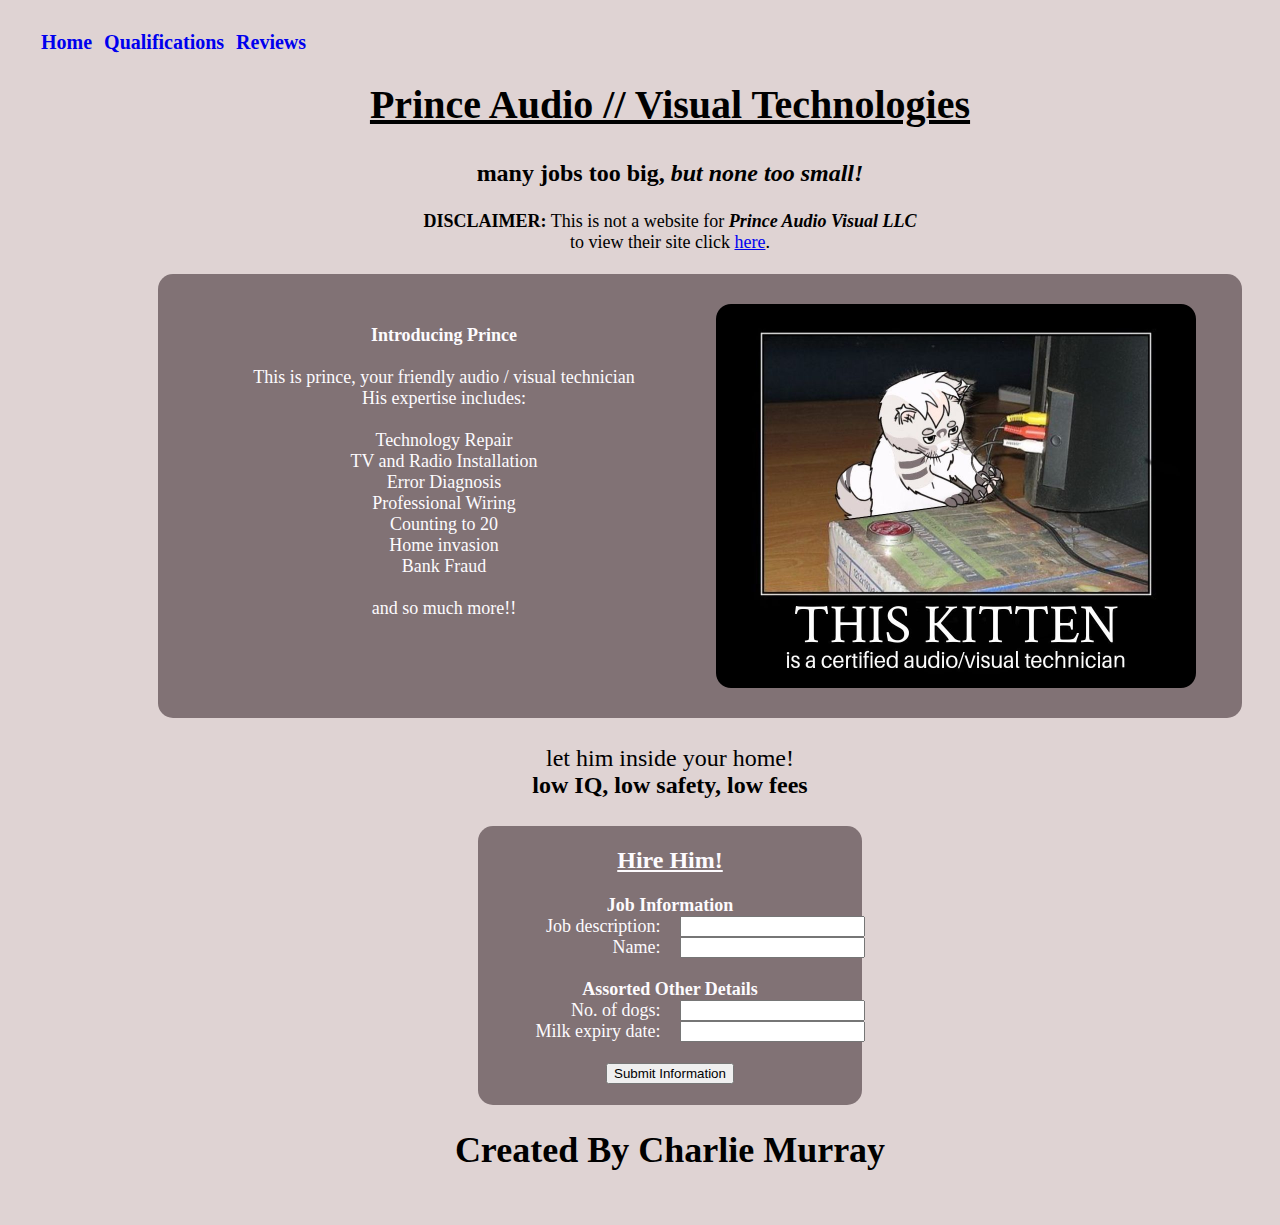
<file: index.html>
<script Language="Javascript">
	function clickFunc() {
		var jobDesc = document.getElementById("jobDesc").value;
		var name = document.getElementById("name").value;
        var expDate = document.getElementById("expiryDate").value;

        if (jobDesc != "") {
            if (name == "") {
                alert("you haven't given a name!")
			} else {
				if (expDate.length < 4) {
					alert("Prince thinks the date on your milk is too short...\nadd some more numbers to that and try again")
				} else {
                    window.scroll(0, 0)
                    alert("Thank you " + name + "\nPrince will rob you for £2.39 equivalent value when he visits!\nHe is on his way to complete your job: '" + jobDesc + "'")
                    document.getElementById('omw').innerHTML = 'Prince is on the way!'
                }
            }
        } else {
            alert("you haven't entered a job for Prince!")
        }
	}
</script>


<!DOCTYPE html>
<div>
	<table>
		<tr>
			<th><a style="text-decoration: none;" href="index.html">Home</a></th>
			<th><a style="text-decoration: none;" href="qualifications.html">Qualifications</a></th>
			<th><a style="text-decoration: none;" href="reviews.html">Reviews</a></th>
		</tr>
	</table>
</div>
<br>
<body id="fullPageContent">
	<link href="styles.css" rel="stylesheet" type="text/css">
	<title>
		Prince Technologies
	</title>
	<div>
		<div id="boldHeader">
			<u><b>Prince Audio // Visual Technologies</b></u>
			<br>
		</div>
		<div id="secondaryHeader">
			<br>
			<b>many jobs too big,</b><b><i> but none too small!</i></b>
		</div>
		<div id="secondaryHeader"><p id="omw"> </p></div>
	</div>

	<b>DISCLAIMER:</b> This is not a website for <b><i>Prince Audio Visual LLC</i></b><br>
	to view their site click <a href="https://princeav.com/">here</a>.
	<br>

	<br>
	<div id="partialPageContent">
		<div id="columnsBox">
			<div id="column-left">
				<br>
				<b>Introducing Prince</b><br><br>
				This is prince, your friendly audio / visual technician<br>
				His expertise includes:<br>
				<!--I did have an unorganised list here but it didn't centre properly? weird'-->
				<br>
				Technology Repair<br>
				TV and Radio Installation<br>
				Error Diagnosis<br>
				Professional Wiring<br>
				Counting to 20<br>
				Home invasion<br>
				Bank Fraud<br>
				</ul>
				<br>
				and so much more!!
			</div>

			<div id="column-right">
				<a href="https://www.google.com/search?q=audio+visual+technician+definition&oq=audio+visual+technician+definition&aqs=edge..69i57j0i22i30j0i390l5j69i64.5480j0j1&sourceid=chrome&ie=UTF-8">
					<img src="PrinceIsQualified.png" height="384" alt="Prince the audio / visual technician">
				</a>
			</div>

			<br style="clear:both;" />
		</div>
	</div>

	<div id="secondaryHeader">
		<br>
		let him inside your home!
		<br><b>low IQ, low safety, low fees</b>
		<br>
		<br>
	</div>

	<!--This is the form-->
	<div id="form">
		<br>
		<div id="secondaryHeader"><b><u>Hire Him!</u></b></div><br>
		<b>Job Information</b><br>
		<div id="form-left">
			Job description: <br>
			Name: <br>
		</div>
		<div id="form-divide"></div>
		<div id="form-right">
			<input type="text" id="jobDesc" name="jobDesc-n"><br>
			<input type="text" id="name" name="name-n"><br>
		</div>
		<br style="clear:both;" />
		<br>

		<b>Assorted Other Details</b><br>
		<div id="form-left">
			No. of dogs: <br>
			Milk expiry date: <br>
		</div>
		<div id="form-divide"></div>
		<div id="form-right">
			<input type="text" id="seatbelt" name="seatbelt" maxlength="16"><br>
			<input type="text" id="expiryDate" name="expiryDate" maxlength="5"><br>
		</div>
		<br style="clear:both;" />

		<br>
		<button type="button" onclick=clickFunc();>Submit Information</button>
		<br>
		<br>
	</div>
	<h1>Created By Charlie Murray</h1>
</body>
</file>
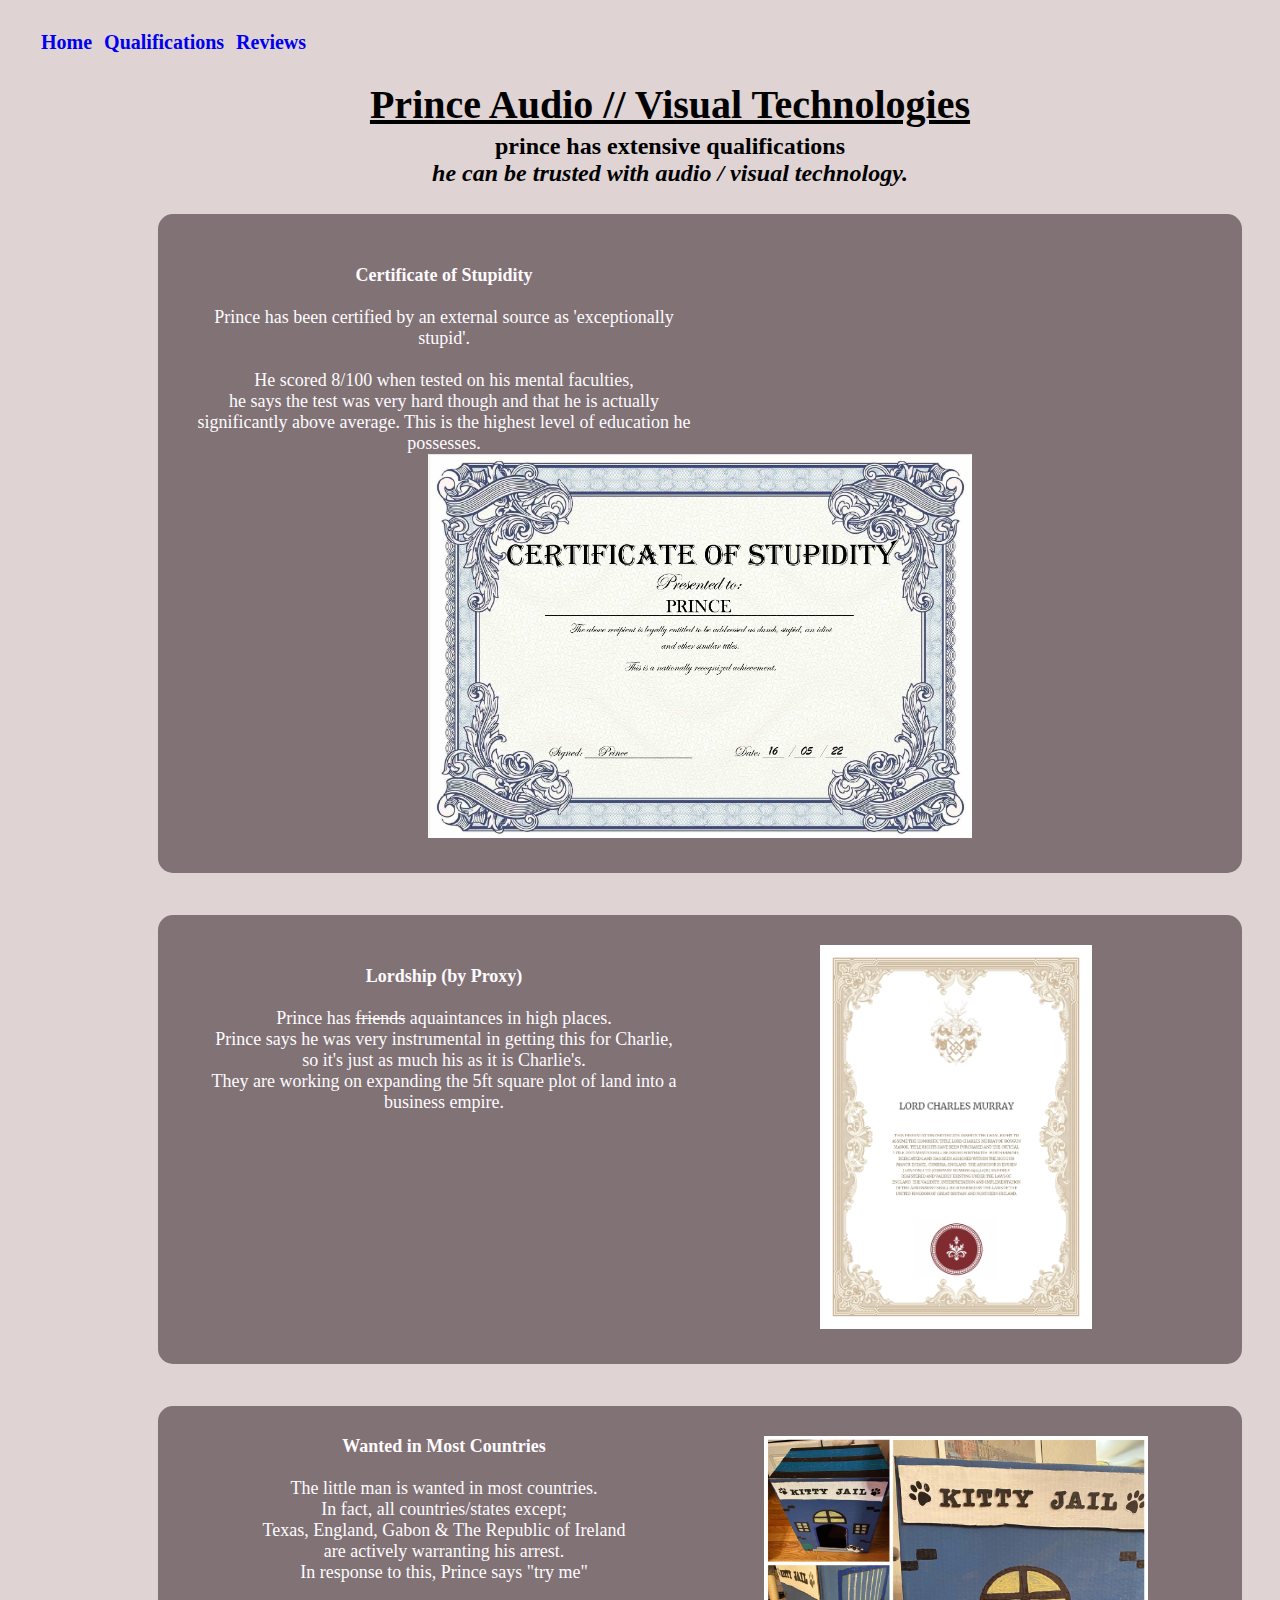
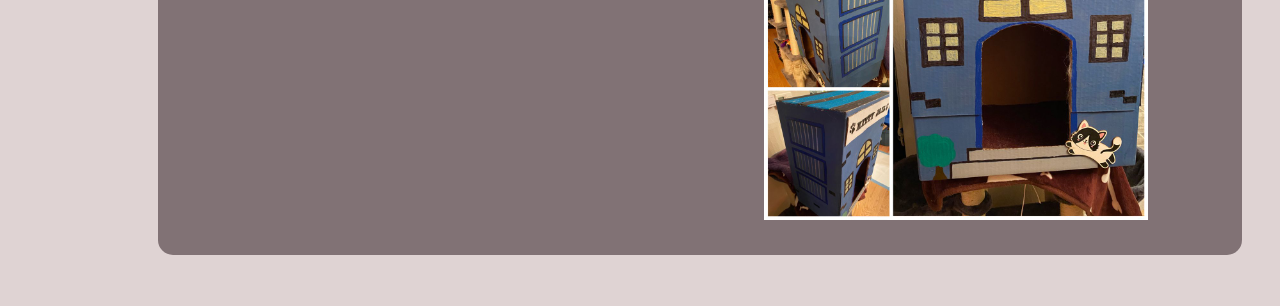
<file: qualifications.html>
<!DOCTYPE html>
<div>
    <table>
        <tr>
            <th><a style="text-decoration: none;" href="index.html">Home</a></th>
            <th><a style="text-decoration: none;" href="qualifications.html">Qualifications</a></th>
            <th><a style="text-decoration: none;" href="reviews.html">Reviews</a></th>
        </tr>
    </table>
</div>
<br>
<body id="fullPageContent">
    <link href="styles.css" rel="stylesheet" type="text/css">
    <title>
        Prince Technologies
    </title>
    <div id="boldHeader">
        <u><b>Prince Audio // Visual Technologies</b></u>
        <br>
    </div>
    <div id="secondaryHeader">
        <b>prince has extensive qualifications</b>
        <br><b><i>he can be trusted with audio / visual technology.</i></b>
        <br>
        <br>
    </div>
    <div id="partialPageContent">
        <div id="columnsBox">
            <div id="column-left">
                <br>
                <b>Certificate of Stupidity</b>
                <br>
                <br>
                Prince has been certified by an external source as 'exceptionally stupid'.<br>
                <br>
                He scored 8/100 when tested on his mental faculties,<br>
                he says the test was very hard though and that he is actually significantly above average.
                This is the highest level of education he possesses.<br>
            </div>
            <div id="columns-right">
                <img src="Stupid.jpg" height="384" alt="Certificate of Stupidity">
            </div>
        </div>
        <br style="clear:both;" />
        <br>

        <div id="columnsBox">
            <div id="column-left">
                <br>
                <b>Lordship (by Proxy)</b>
                <br>
                <br>
                Prince has <s>friends</s> aquaintances in high places.<br>
                Prince says he was very instrumental in getting this for Charlie,<br>
                so it's just as much his as it is Charlie's.<br>
                They are working on expanding the 5ft square plot of land into a business empire.<br>
            </div>
            <div id="columns-right">
                <a href="https://www.lordtitles.co.uk/pages/estate">
                    <img src="Lord.jpg" height="384" alt="Lordship Certificate (by proxy)">
                </a>
            </div>
        </div>
        <br style="clear:both;" />
        <br>

        <div id="columnsBox">
            <div id="column-left">
                <b>Wanted in Most Countries</b>
                <br>
                <br>
                The little man is wanted in most countries.<br>
                In fact, all countries/states except;<br>
                Texas, England, Gabon &  The Republic of Ireland<br>
                are actively warranting his arrest.<br>
                In response to this, Prince says "try me"<br>
            </div>
            <div id="columns-right">
                <a href="https://west-midlands.police.uk/your-options/arrest-warrant">
                    <img src="The_Slammer.jpg" height="384" alt="The Slammer">
                </a>
            </div>
        </div>
        <br style="clear:both;">
    </div>
</body>
</file>
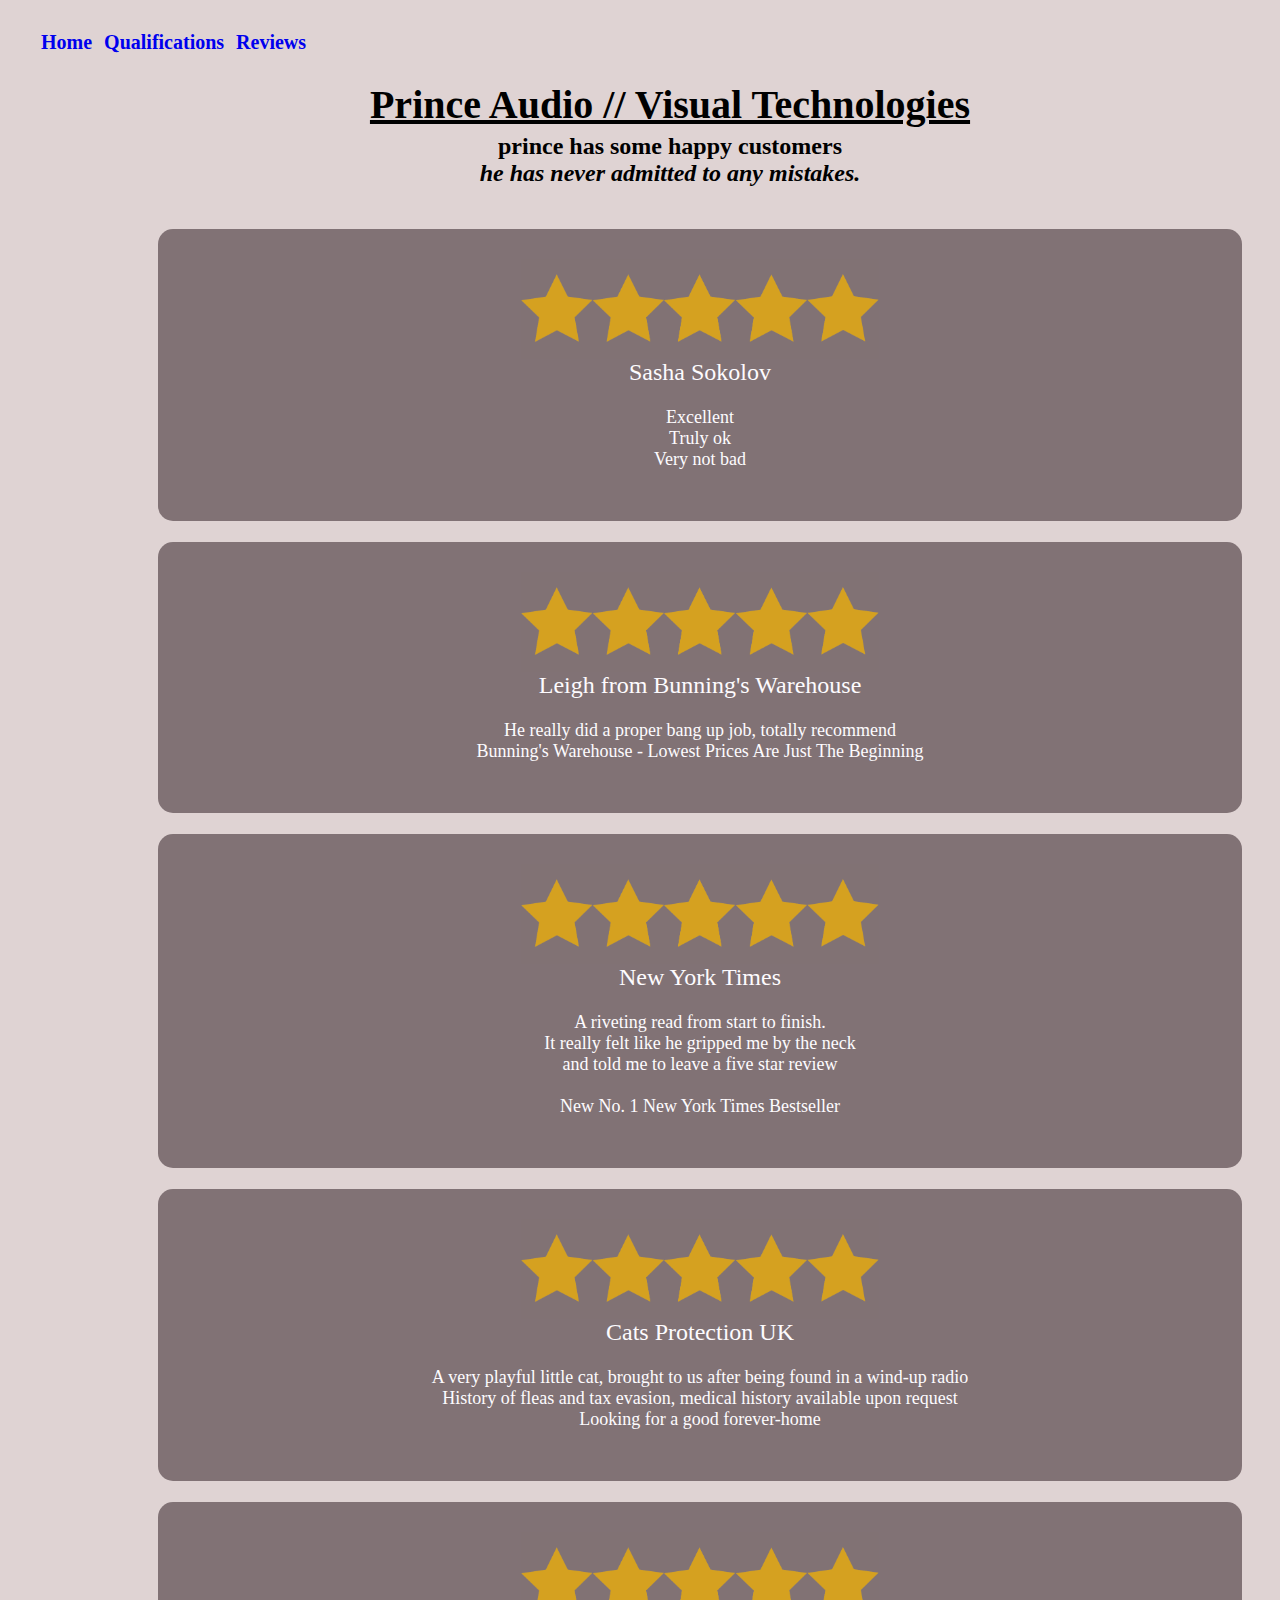
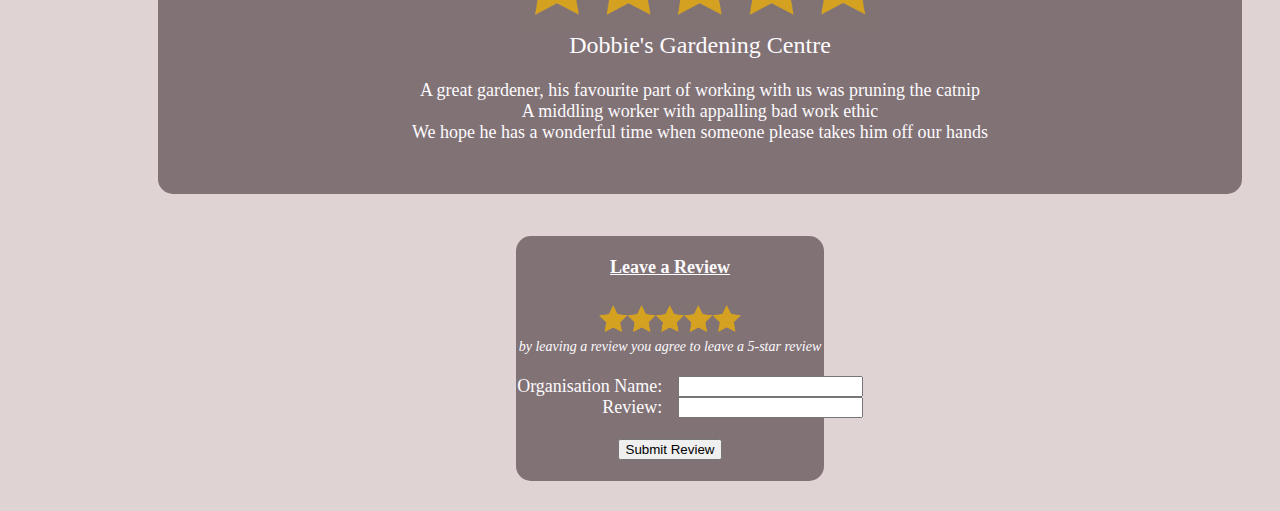
<file: reviews.html>
<script Language="Javascript">
function review()
{
    var compName = document.getElementById("compName").value;
    var review = document.getElementById("review").value;

    if (compName == "") {
        alert("you didn't give an organisation name")
    } else {
        alert("your review will be checked and uploaded if Prince likes it")
    }
}
</script>

<!DOCTYPE html>
<div>
    <table>
        <tr>
            <th><a style="text-decoration: none;" href="index.html">Home</a></th>
            <th><a style="text-decoration: none;" href="qualifications.html">Qualifications</a></th>
            <th><a style="text-decoration: none;" href="reviews.html">Reviews</a></th>
        </tr>
    </table>
</div>
<br>
<body id="fullPageContent">
    <link href="styles.css" rel="stylesheet" type="text/css">
    <title>
        Prince Technologies
    </title>
    <div id="boldHeader">
        <u><b>Prince Audio // Visual Technologies</b></u>
        <br>
    </div>
    <div id="secondaryHeader">
        <b>prince has some happy customers</b>
        <br><b><i>he has never admitted to any mistakes.</i></b>
    </div>
    <br>
    <br>
    <div id="partialPageContent">
        <div id="columnsBox">
            <img src="fiveStars.png" height="100px" alt="5 stars">
            <div id="secondaryHeader">Sasha Sokolov</div><br>
            Excellent<br>
            Truly ok<br>
            Very not bad<br>
            <br>
        </div>
        <br>
        <div id="columnsBox">
            <img src="fiveStars.png" height="100px" alt="5 stars">
            <div id="secondaryHeader">Leigh from Bunning's Warehouse</div><br>
            He really did a proper bang up job, totally recommend<br>
            Bunning's Warehouse - Lowest Prices Are Just The Beginning<br>
            <br>
        </div>
        <br>
        <div id="columnsBox">
            <img src="fiveStars.png" height="100px" alt="5 stars">
            <div id="secondaryHeader">New York Times</div><br>
            A riveting read from start to finish.<br>
            It really felt like he gripped me by the neck<br>
            and told me to leave a five star review<br>
            <br>
            New No. 1 New York Times Bestseller<br>
            <br>
        </div>
        <br>
        <div id="columnsBox">
            <img src="fiveStars.png" height="100px" alt="5 stars">
            <div id="secondaryHeader">Cats Protection UK</div><br>
            A very playful little cat, brought to us after being found in a wind-up radio<br>
            History of fleas and tax evasion, medical history available upon request<br>
            Looking for a good forever-home<br>
            <br>
        </div>
        <br>
        <div id="columnsBox">
            <img src="fiveStars.png" height="100px" alt="5 stars">
            <div id="secondaryHeader">Dobbie's Gardening Centre</div><br>
            A great gardener, his favourite part of working with us was pruning the catnip<br>
            A middling worker with appalling bad work ethic<br>
            We hope he has a wonderful time when someone please takes him off our hands<br>
            <br>
        </div>
        <br>
        <br>
        <div id="form">
            <br>
            <b><u>Leave a Review</u></b>
            <br>
            <br>
            <img src="fiveStars.png" height="40px" alt="5 stars">
            <div style="font-size: 14px; font-style: italic;">by leaving a review you agree to leave a 5-star review</div>
            <br>
            <div id="form-left">
                Organisation Name: <br>
                Review: <br>
            </div>
            <div id="form-divide"></div>
            <div id="form-right">
                <input type="text" id="compName" name="compName"><br>
                <input type="text" id="review" name="review"><br>
            </div>
            <br style="clear:both;" />
            <br>
            <button type="button" onclick=review();>Submit Review</button>
            <br>
            <br>
        </div>
    </div>
</body>
</file>
<file: styles.css>
@charset "utf-8";

#fullPageContent
{
	width: 100%;
	margin: auto;
	padding: 30px;
	background-color: #dfd3d3;
	font-family: 'Karla';
	font-size: 18px;
	text-align: center;
	list-style-position: inside;
}

#partialPageContent
{
	background-color: #dfd3d3;
	float: center;
	width: 80%;
	margin: auto;
}






table 
{
	border-spacing: 10px 0;
	font-size: 20px;
}





#boldHeader
{
	padding: 5px;
	font-size: 40px;
}

#primaryHeader
{
	padding: 5px;
	font-size: 30px;
}

#secondaryHeader
{
	padding: 0px;
	font-size: 24px;
}






#columnsBox
{
	float: center;
	width: 100%;
	justify-content: center;
	align-items: center;
	border-radius: 15px 15px 15px 15px;
	padding: 30px;
	margin: 0px auto;
	background-color: #817275;
	color: #fdfbfe;
}
#column-left
{
	float: left;
	width: 50%;
	justify-content: center;
	align-items: center;
	text-align: center;
	margin: auto;
}
#column-right
{
	float: right;
	width: 50%;
	justify-content: center;
	align-items: center;
	text-align: center;
	margin: auto;
}





#form
{
	float: center;
	width: 30%;
	justify-content: center;
	align-items: center;
	border-radius: 15px 15px 15px 15px;
	margin: 0px auto;
	background-color: #817275;
	color: #fdfbfe;
}
#form-left
{
	float: left;
	width: 47.5%;
	justify-content: right;
	align-items: right;
	text-align: right;
}
#form-divide
{
	float: center;
	width: 5%;
}
#form-right
{
	float: right;
	width: 47.5%;
	justify-content: left;
	align-items: left;
	text-align: left;
}
.slider {
	-webkit-appearance: none;
	width: 70%;
	height: 10px;
	border-radius: 5px;
	background: #ffece5;
}

.slider:hover 
{
	opacity: 1;
}

	.slider::-webkit-slider-thumb {
		-webkit-appearance: none;
		appearance: none;
		width: 20px;
		height: 20px;
		border-radius: 50%;
		background: #dfd3d3;
		cursor: pointer;
	}

.slider::-moz-range-thumb 
{
	width: 25px;
	height: 25px;
	border-radius: 50%;
	background: #04AA6D;
	cursor: pointer;
}
</file>
